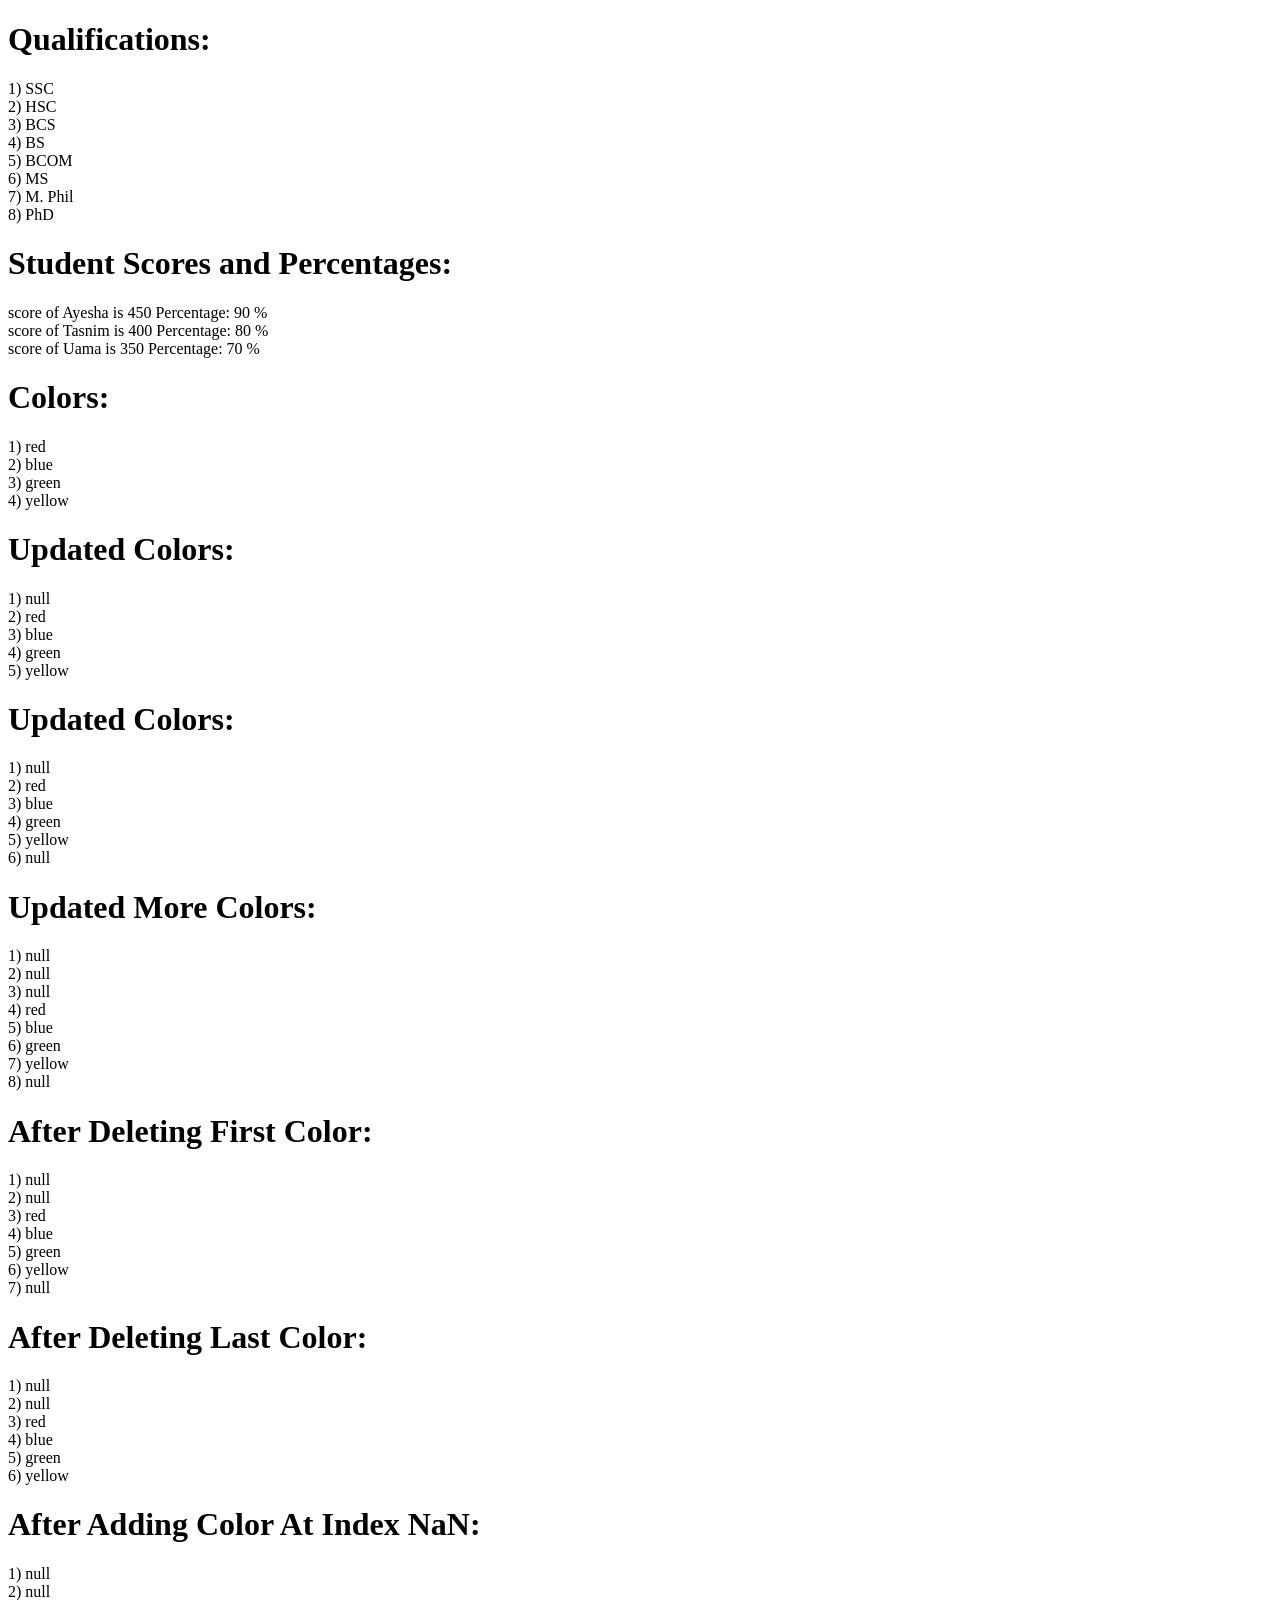
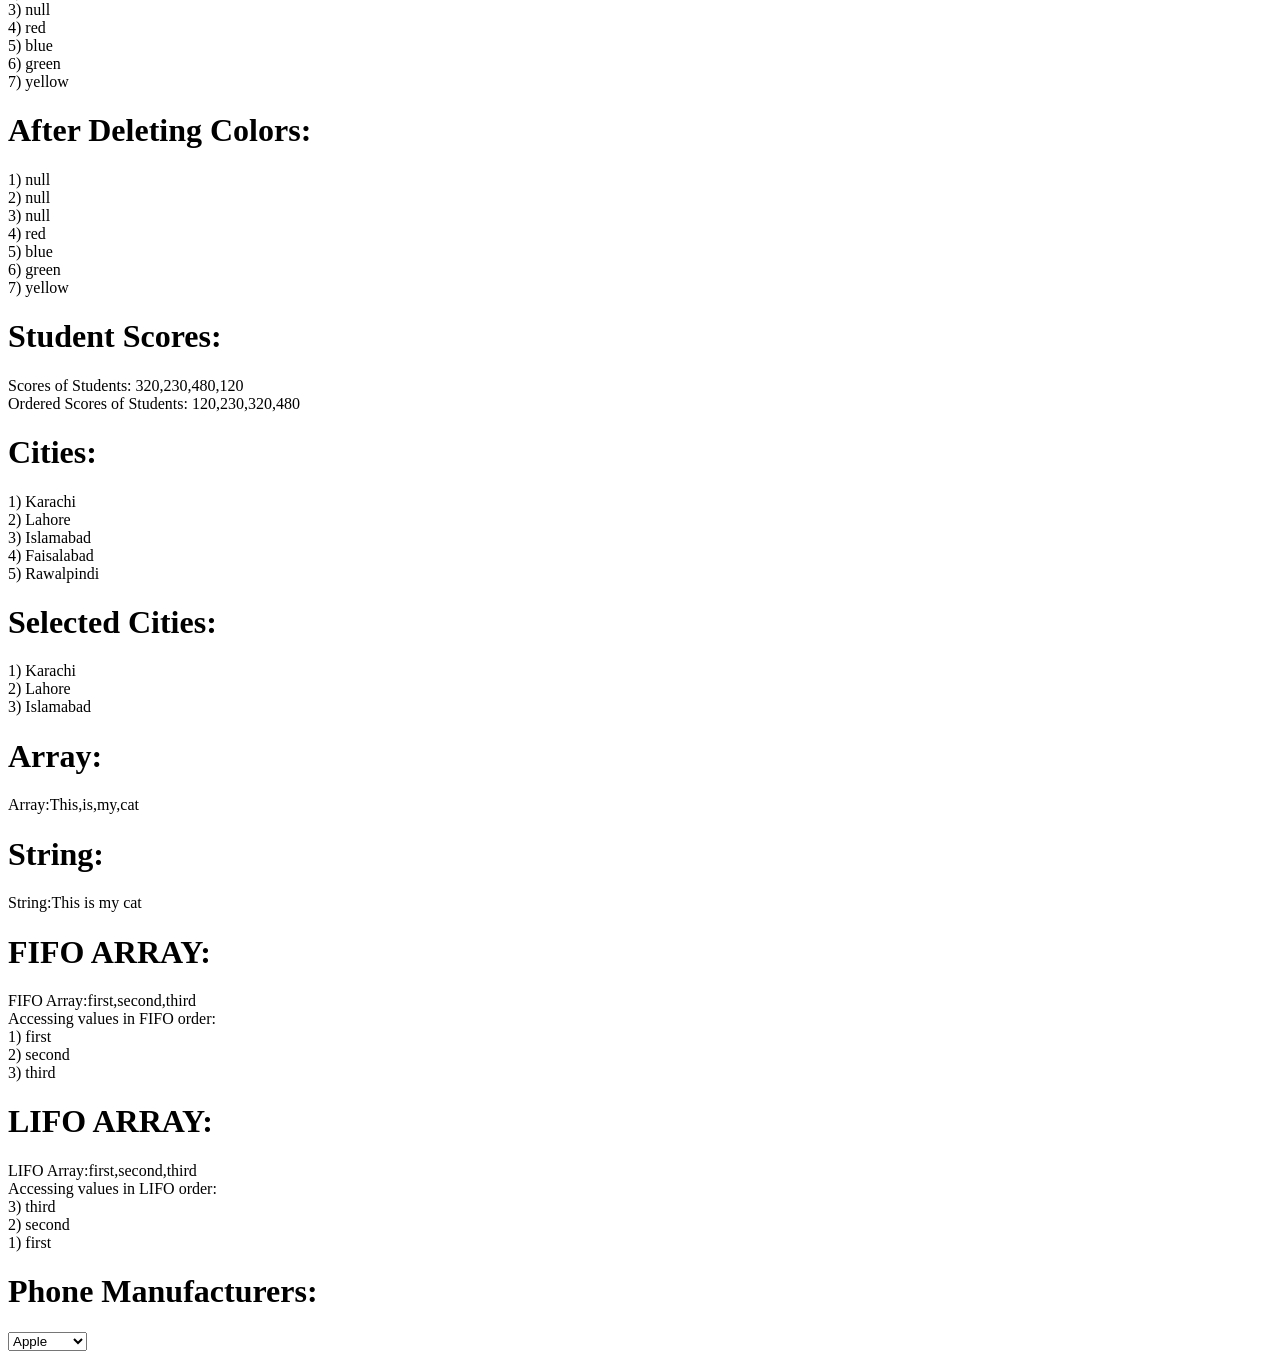
<file: Chapter no 14 to 16/index.html>
<!DOCTYPE html>
<html lang="en">
<head>
    <meta charset="UTF-8">
    <meta name="viewport" content="width=device-width, initial-scale=1.0">
    <title>Document</title>
</head>
<body>
    <script src="app.js"></script>
</body>
</html>
</file>
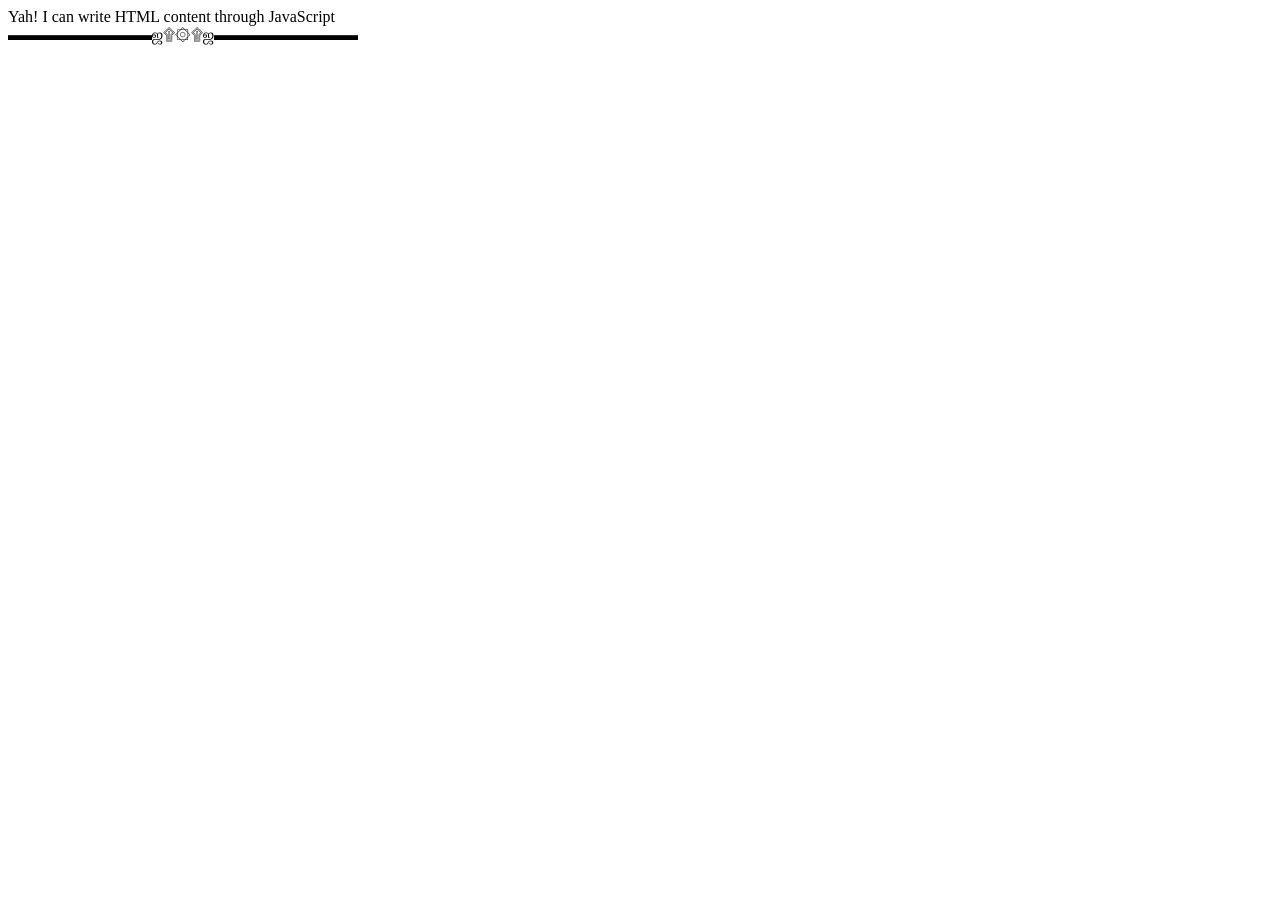
<file: Chapter no 2/index.html>
<!DOCTYPE html>
<html lang="en">
<head>
    <meta charset="UTF-8">
    <meta name="viewport" content="width=, initial-scale=1.0">
    <title>VARIABLES FOR STRINGS</title>
</head>
<body>
    

    <script src="app.js"></script>
</body>
</html>
</file>
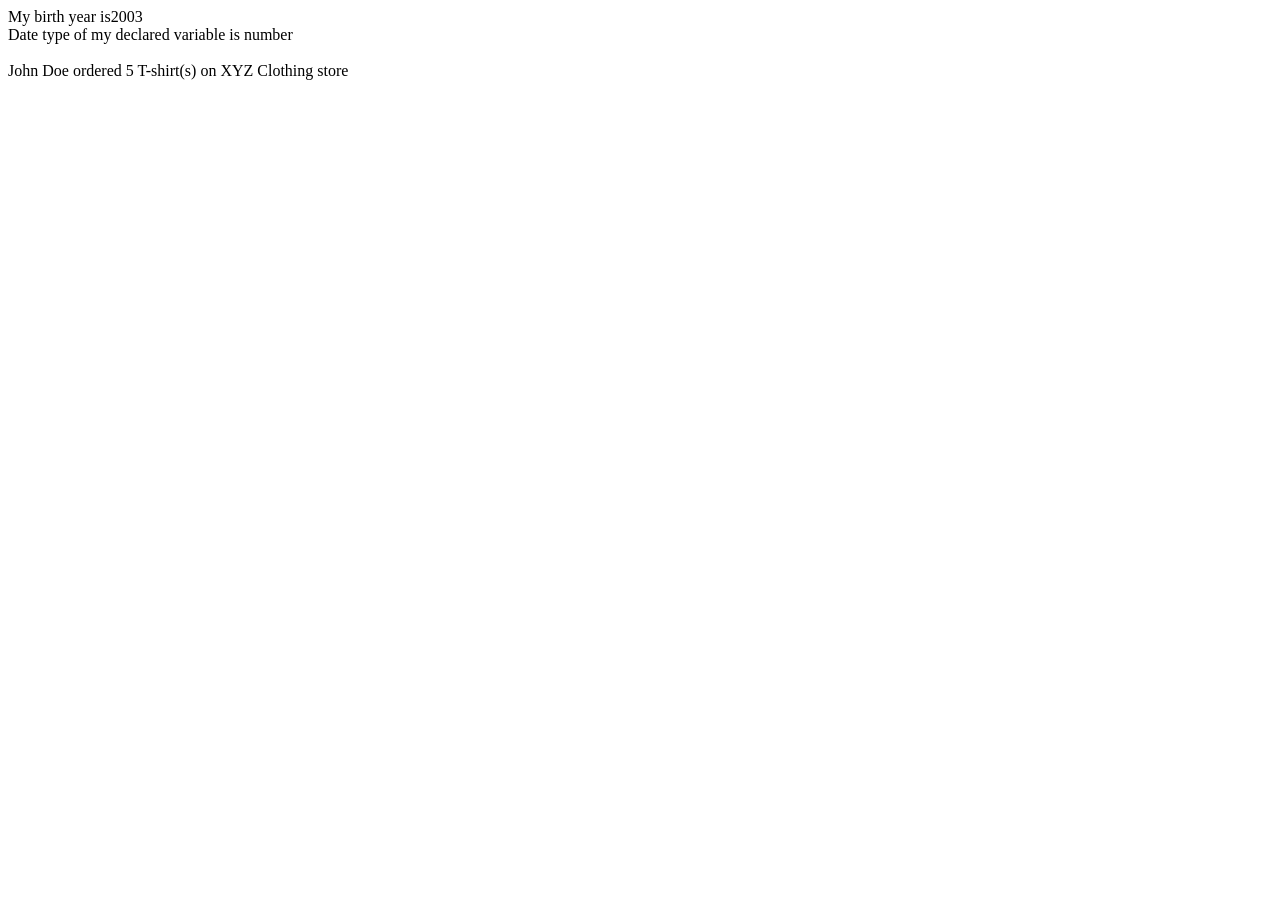
<file: Chapter no 3/index.html>
<!DOCTYPE html>
<html lang="en">
<head>
    <meta charset="UTF-8">
    <meta name="viewport" content="width=device-width, initial-scale=1.0">
    <title>VARIABLES FOR NUMBERS</title>
</head>
<body>
    


    <script src="app.js"></script>
</body>
</html>
</file>
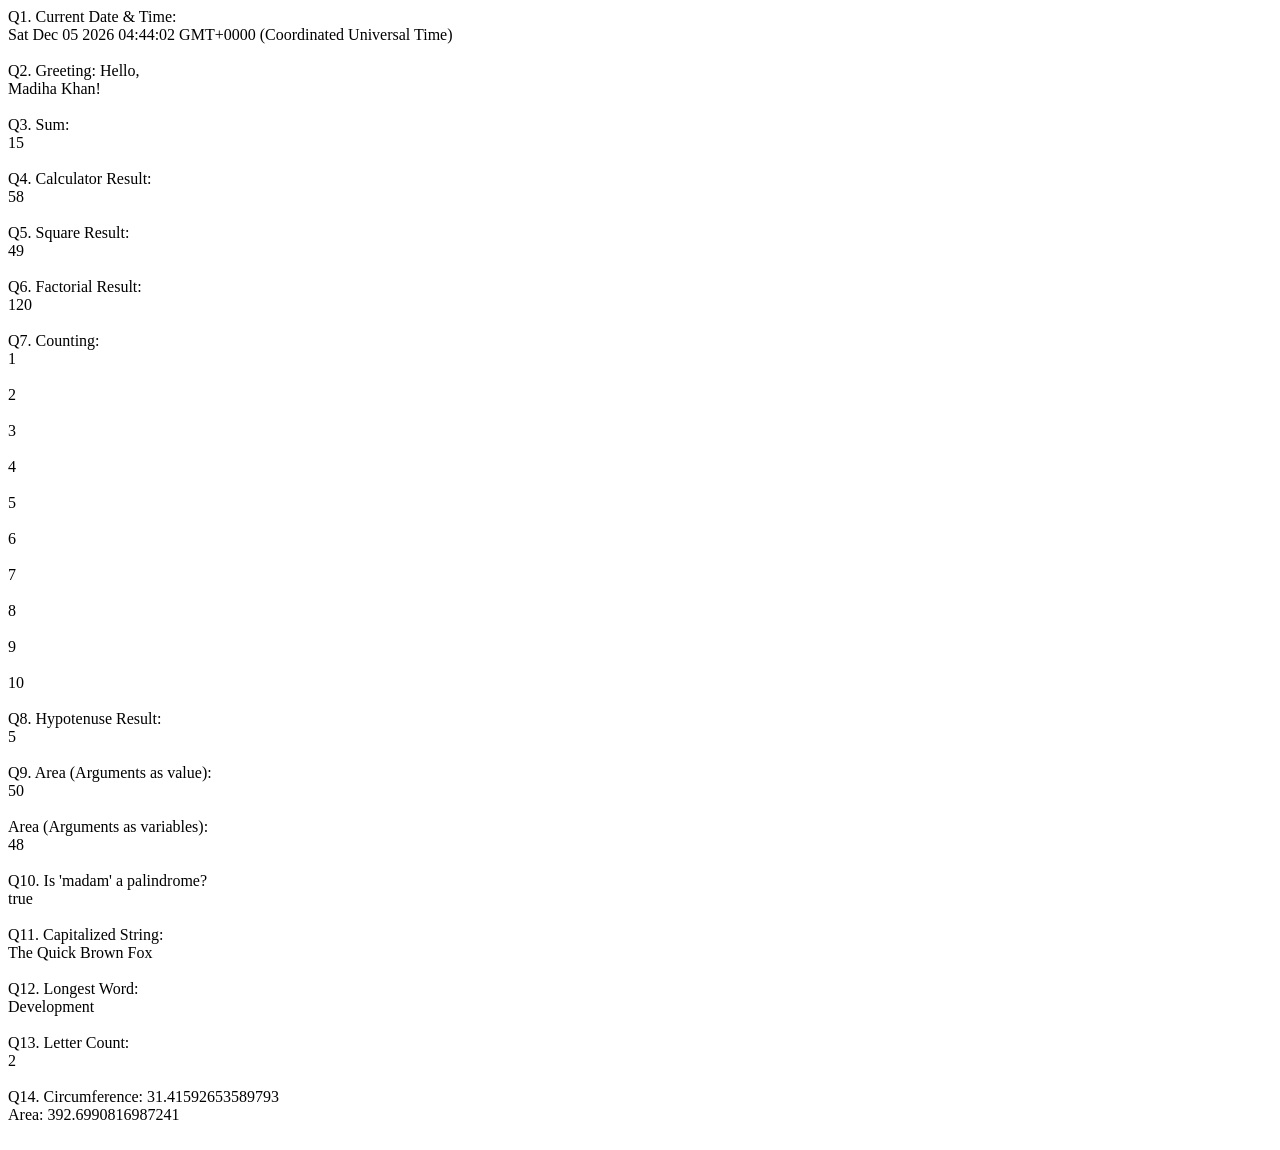
<file: Chapter no 35 to 38/index.html>
<!DOCTYPE html>
<html lang="en">
<head>
    <meta charset="UTF-8">
    <meta name="viewport" content="width=device-width, initial-scale=1.0">
    <title>Document</title>
</head>
<body>
   <script src="app.js"></script> 
</body>
</html>
</file>
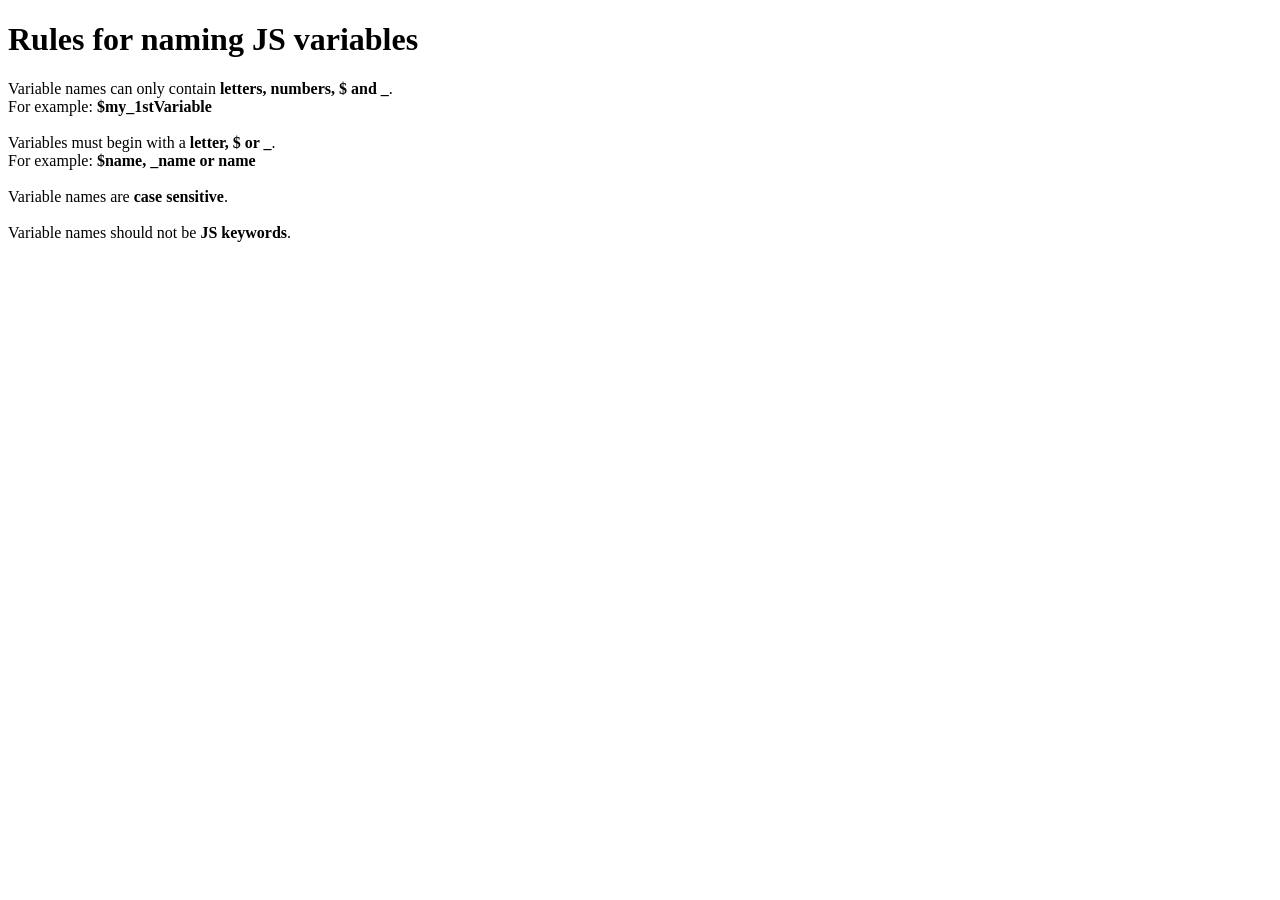
<file: Chapter no 4/index.html>
<!DOCTYPE html>
<html lang="en">
<head>
    <meta charset="UTF-8">
    <meta name="viewport" content="width=device-width, initial-scale=1.0">
    <title>Variable Name: Legal & Illegal</title>
</head>
<body>
    


    <script src="app.js"></script>
</body>
</html>
</file>
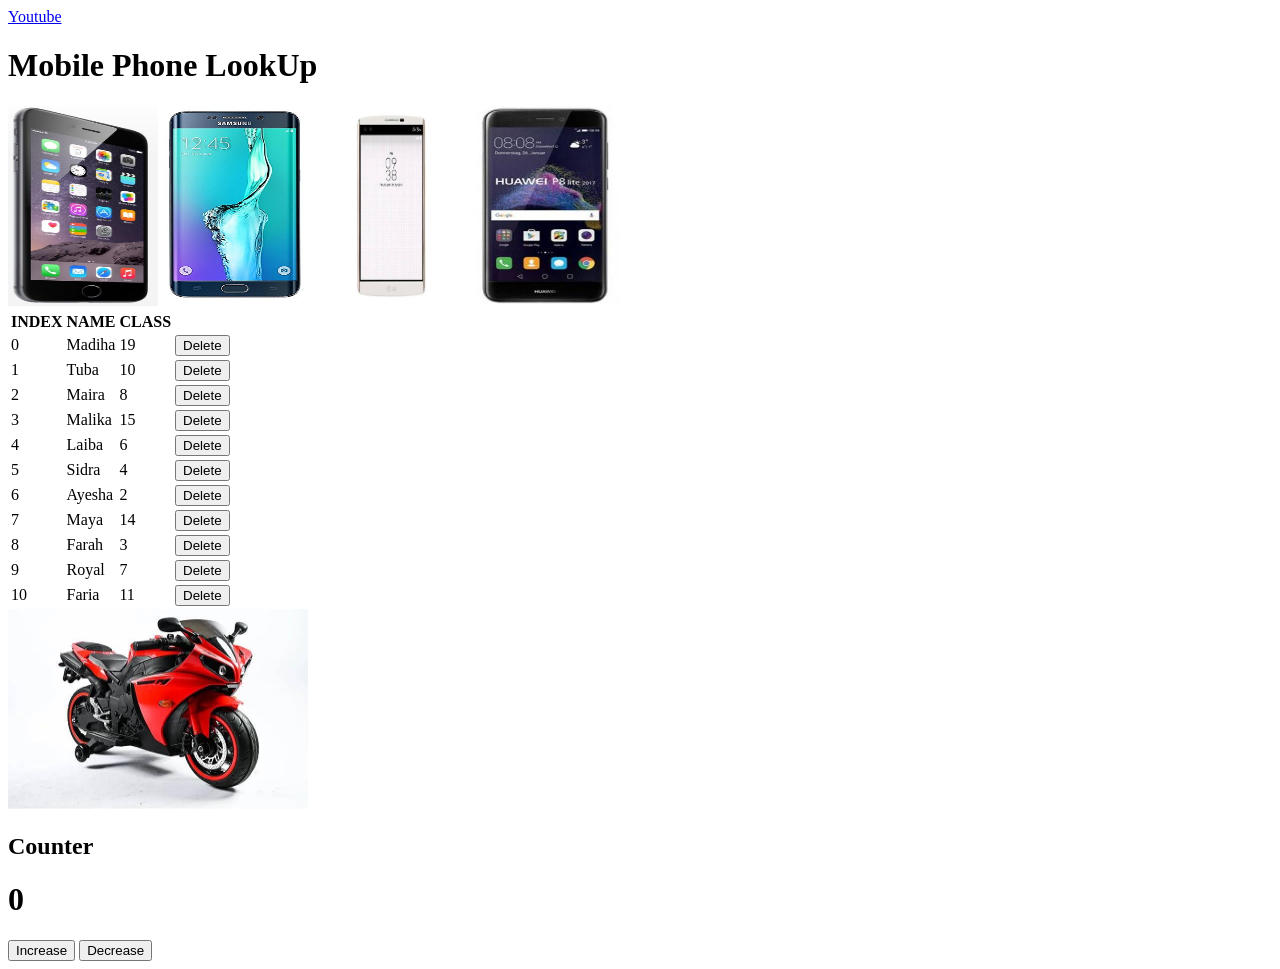
<file: Chapter no 43 to 48/index.html>
<!DOCTYPE html>
<html lang="en">
<head>
    <meta charset="UTF-8">
    <meta name="viewport" content="width=device-width, initial-scale=1.0">
    <title>Document</title>
</head>
<body>

      <!-- Question 1 -->
    <div id="link">
        <a href="https://www.youtube.com">Youtube</a>
    </div>

    <!-- Question 2 -->

    <h1>Mobile Phone LookUp</h1>

    <div class="Mobile">
        <img src="./images/iphone 6 plus.jpg" alt="Iphone6"  width="150px" height="200px" object-fit="contain">
        <img src="./images/Galaxy S6 plus.jpg" alt="GalaxyS6" width="150px" height="200px" object-fit="contain">
        <img src="./images/V10.jpg" alt="V10" width="150px" height="200px" object-fit="contain">
        <img src="./images/Huawei-p8.jpg" alt="HuaweiP8" width="150px" height="200px" object-fit="contain">
    </div>

    <!-- Question 3 -->
    <table>
        <tr>
            <th>INDEX</th>
            <th>NAME</th>
            <th>CLASS</th>
        </tr>
        <tr>
            <td>0</td>
            <td>Madiha</td>
            <td>19</td>
            <td><button>Delete</button></td>
        </tr>
        <tr>
            <td>1</td>
            <td>Tuba</td>
            <td>10</td>
            <td><button>Delete</button></td>
        </tr>
        <tr>
            <td>2</td>
            <td>Maira</td>
            <td>8</td>
            <td><button>Delete</button></td>
        </tr>
        <tr>
            <td>3</td>
            <td>Malika</td>
            <td>15</td>
            <td><button>Delete</button></td>
        </tr>
        <tr>
            <td>4</td>
            <td>Laiba</td>
            <td>6</td>
            <td><button>Delete</button></td>
        </tr>
        <tr>
            <td>5</td>
            <td>Sidra</td>
            <td>4</td>
            <td><button>Delete</button></td>
        </tr>
        <tr>
            <td>6</td>
            <td>Ayesha</td>
            <td>2</td>
            <td><button>Delete</button></td>
        </tr>
        <tr>
            <td>7</td>
            <td>Maya</td>
            <td>14</td>
            <td><button>Delete</button></td>
        </tr>
        <tr>
            <td>8</td>
            <td>Farah</td>
            <td>3</td>
            <td><button>Delete</button></td>
        </tr>
        <tr>
            <td>9</td>
            <td>Royal</td>
            <td>7</td>
            <td><button>Delete</button></td>
        </tr>
        <tr>
            <td>10</td>
            <td>Faria</td>
            <td>11</td>
            <td><button>Delete</button></td>
        </tr>
    </table>
    <!-- Question 4 -->
    <img src="./images/bike.jpg" width="300" height="200" onmouseover="changeImage(event)"
    onmouseout="previousImage(event)" alt="bike">

    <!-- Question 5 -->
     <h2>Counter</h2>
     <h1 id="counter">0</h1>

     <button id="increase">Increase</button>

     <button id="decrease">Decrease</button>




   



























































































































































































































































    <script src="app.js"></script>
</body>
</html>
</file>
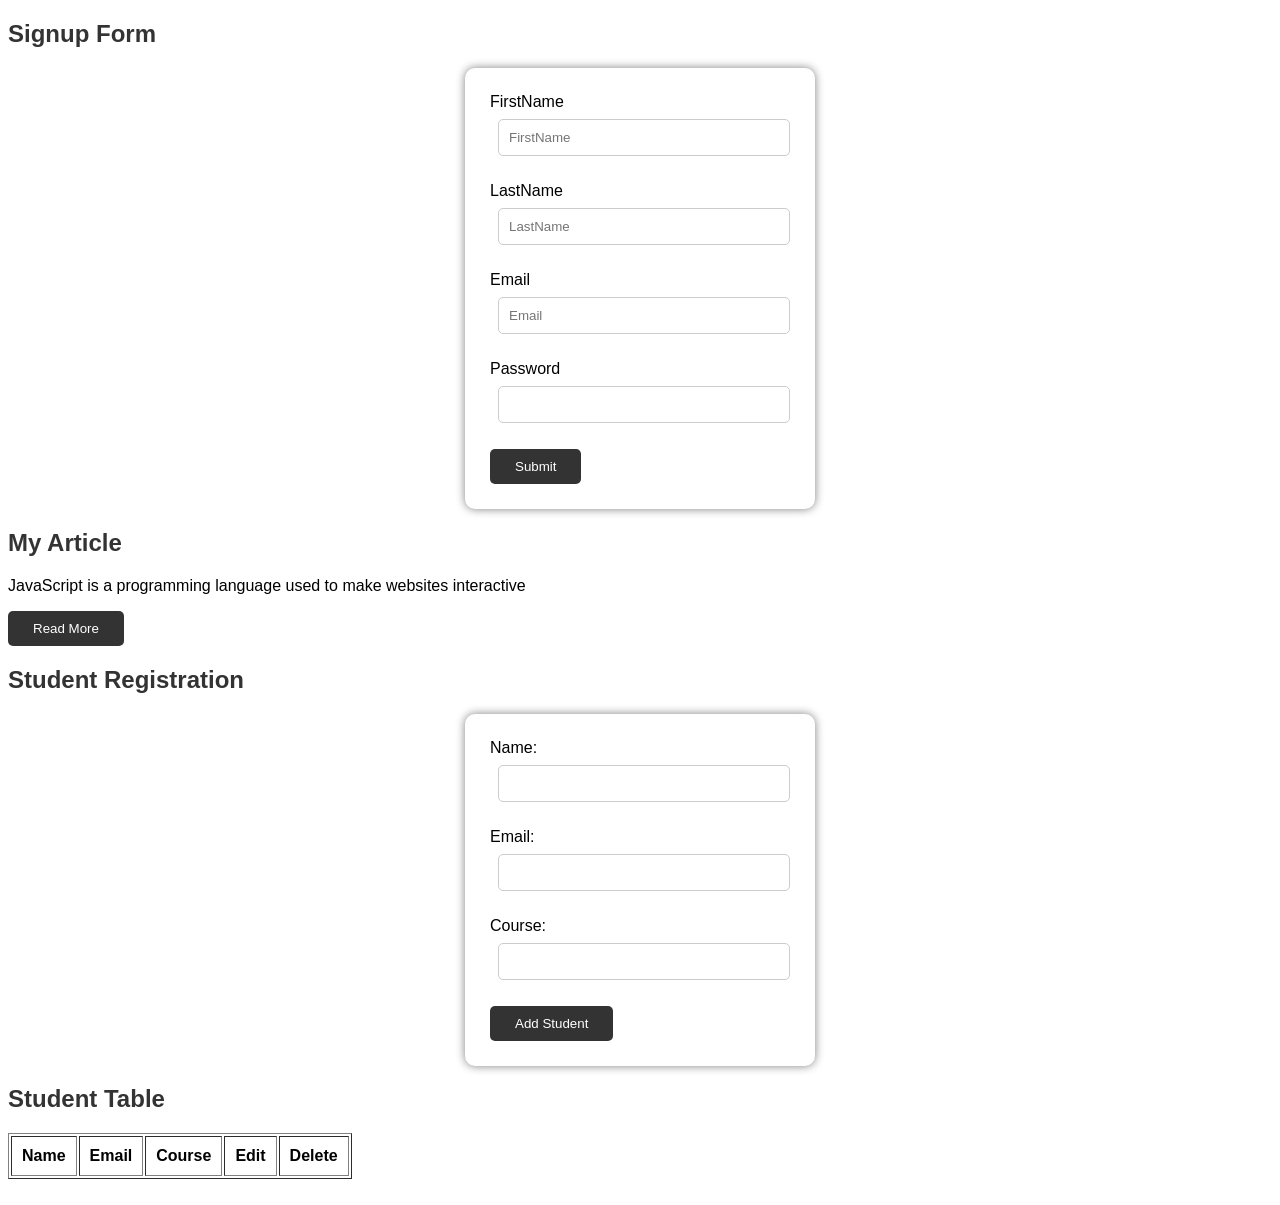
<file: Chapter no 49 to 52/index.html>
<!DOCTYPE html>
<html lang="en">

<head>
    <meta charset="UTF-8">
    <meta name="viewport" content="width=device-width, initial-scale=1.0">
    <title>Events</title>
    <link rel="stylesheet" href="style.css">
</head>

<body>
    <h2>Signup Form</h2>
    <form id="signupForm">
        <label for>FirstName</label>
        <input type="text" id="firstName" placeholder="FirstName"><br><br>

        <label for>LastName</label>
        <input type="text" id="lastName" placeholder="LastName"><br><br>

        <label for>Email</label>
        <input type="email" id="email" placeholder="Email"><br><br>

        <label for>Password</label>
        <input type="password" id="password"><br><br>

        <button type="submit">Submit</button>

    </form>

    <h3 id="result"></h3>

    <!-- Question 2 -->
     <h2>My Article</h2>

     <p>JavaScript is a programming language used to make websites interactive</p>

     <p id="moreText" style="display: none;">
        JavaScript is used for forms, buttons, animations and many interactive features.
     </p>

     <button id="readMore">Read More</button>

     <!-- Question 3 -->

     <h2>Student Registration</h2>

    <form id="studentForm">

        Name:
        <input type="text" id="name" required>
        <br><br>

        Email:
        <input type="email" id="email" required>
        <br><br>

        Course:
        <input type="text" id="course" required>
        <br><br>

        <button type="submit">Add Student</button>

    </form>

    <h2>Student Table</h2>

    <table border="1" cellpadding="10">

        <tr>
            <th>Name</th>
            <th>Email</th>
            <th>Course</th>
            <th>Edit</th>
            <th>Delete</th>
        </tr>

        <tbody id="tableData"></tbody>

    </table>

    <br>

    <div id="editForm" style="display:none;">

        <h2>Edit Student</h2>

        Name:
        <input type="text" id="editName">
        <br><br>

        Email:
        <input type="email" id="editEmail">
        <br><br>

        Course:
        <input type="text" id="editCourse">
        <br><br>

        <button onclick="updateStudent()">Update</button>

    </div>

    

















    <script src="app.js"></script>
</body>

</html>
</file>
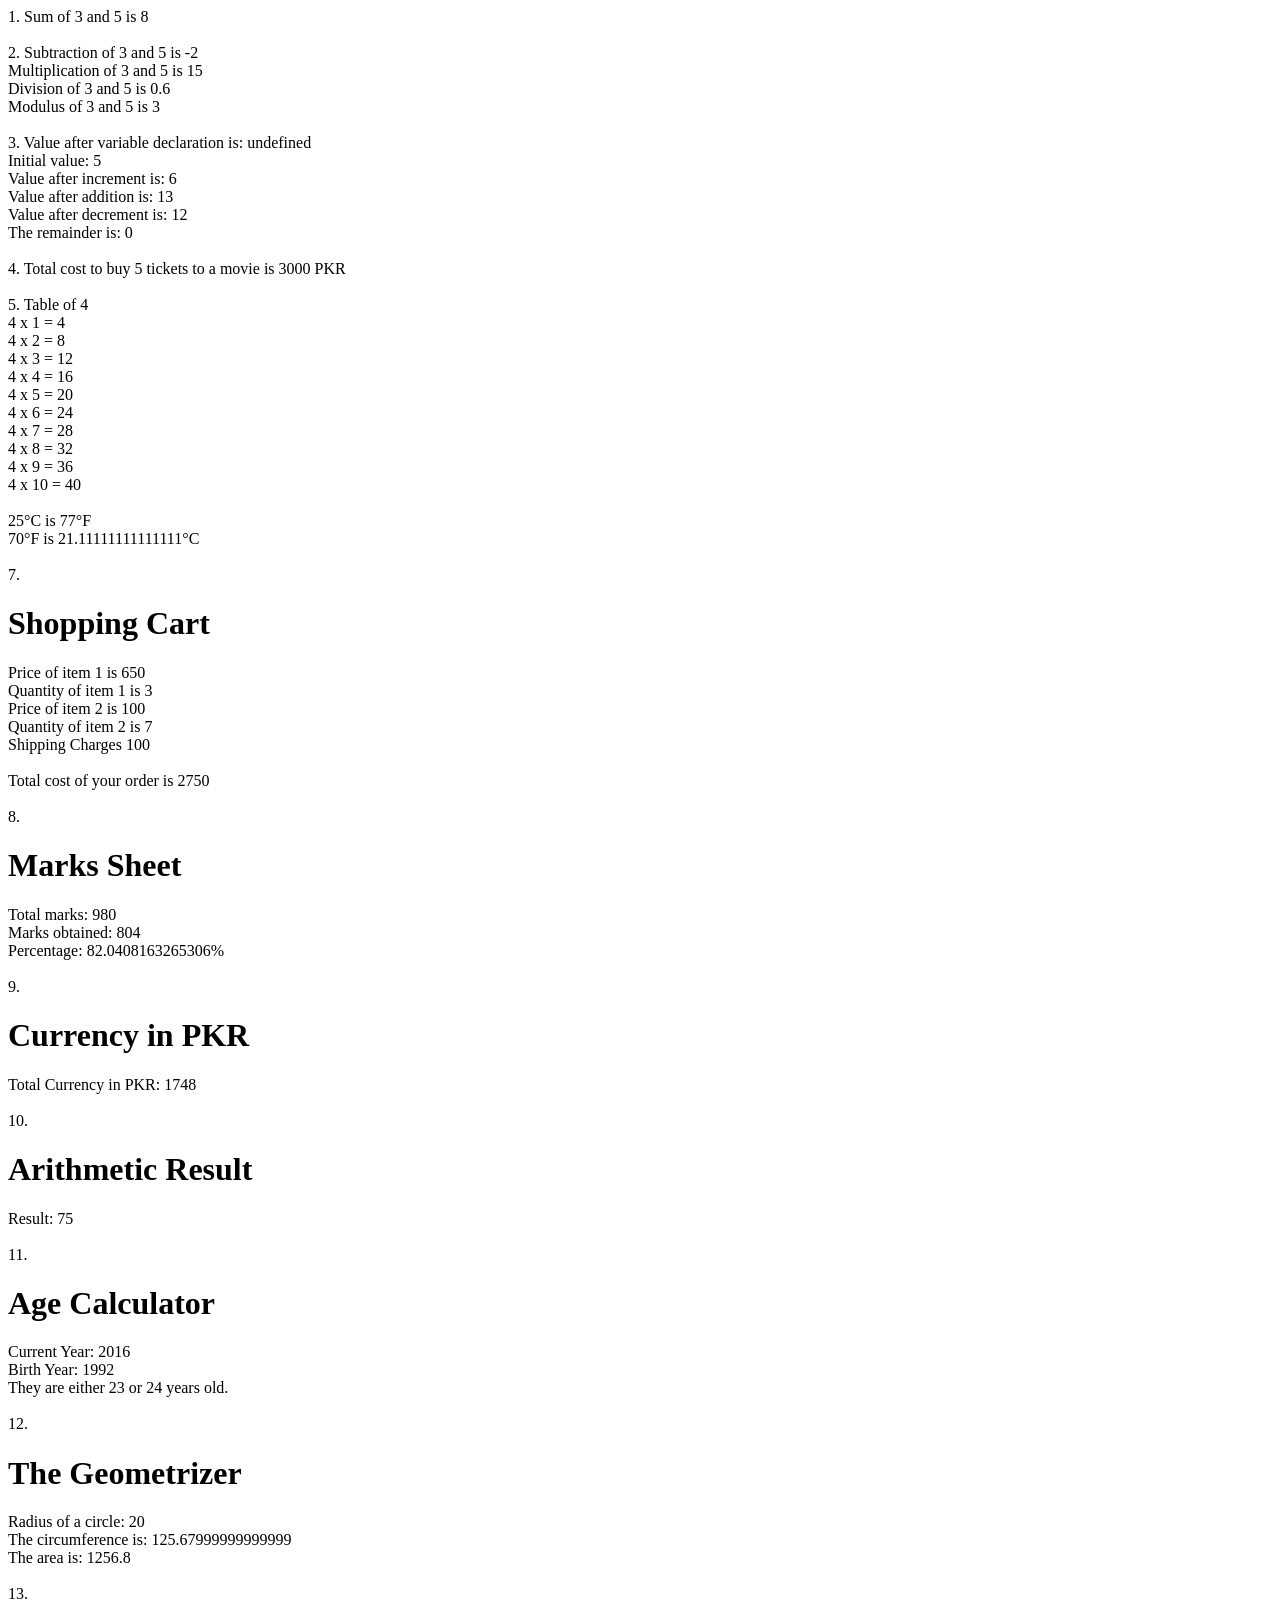
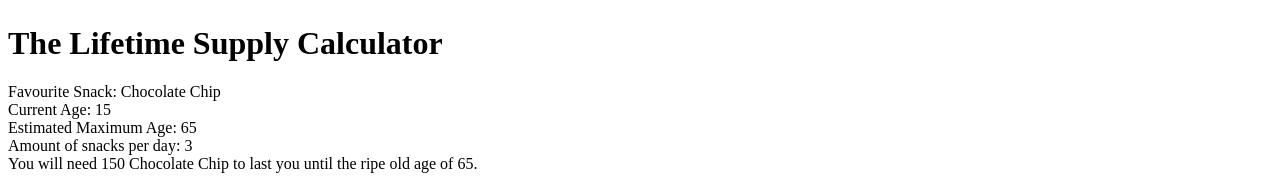
<file: Chapter no 5/index.html>
<!DOCTYPE html>
<html lang="en">
<head>
    <meta charset="UTF-8">
    <meta name="viewport" content="width=device-width, initial-scale=1.0">
    <title>Math Expressions</title>
</head>
<body>


    <script src="app.js"></script>
    
</body>
</html>
</file>
<file: Chapter no 49 to 52/style.css>
body{
    font-family:Arial, sans-serif;
}
h2{
    color: #333;
}

form{
    width: 300px;
    margin: auto;
    padding: 25px;
    background-color: white;
    border-radius: 10px;
    box-shadow: 0 0 10px gray;
}
input{
    width: 90%;
    padding: 10px;
    margin: 8px ;
    border: 1px solid #ccc;
    border-radius: 5px;
}
button{
    padding: 10px 25px;
    background-color: #333;
    color: white;
    border: none;
    border-radius: 5px;
    cursor: pointer;
}
button:hover{
    background-color: #555;
}
#result{
    margin-top: 20px;
    color: green;
}
</file>
